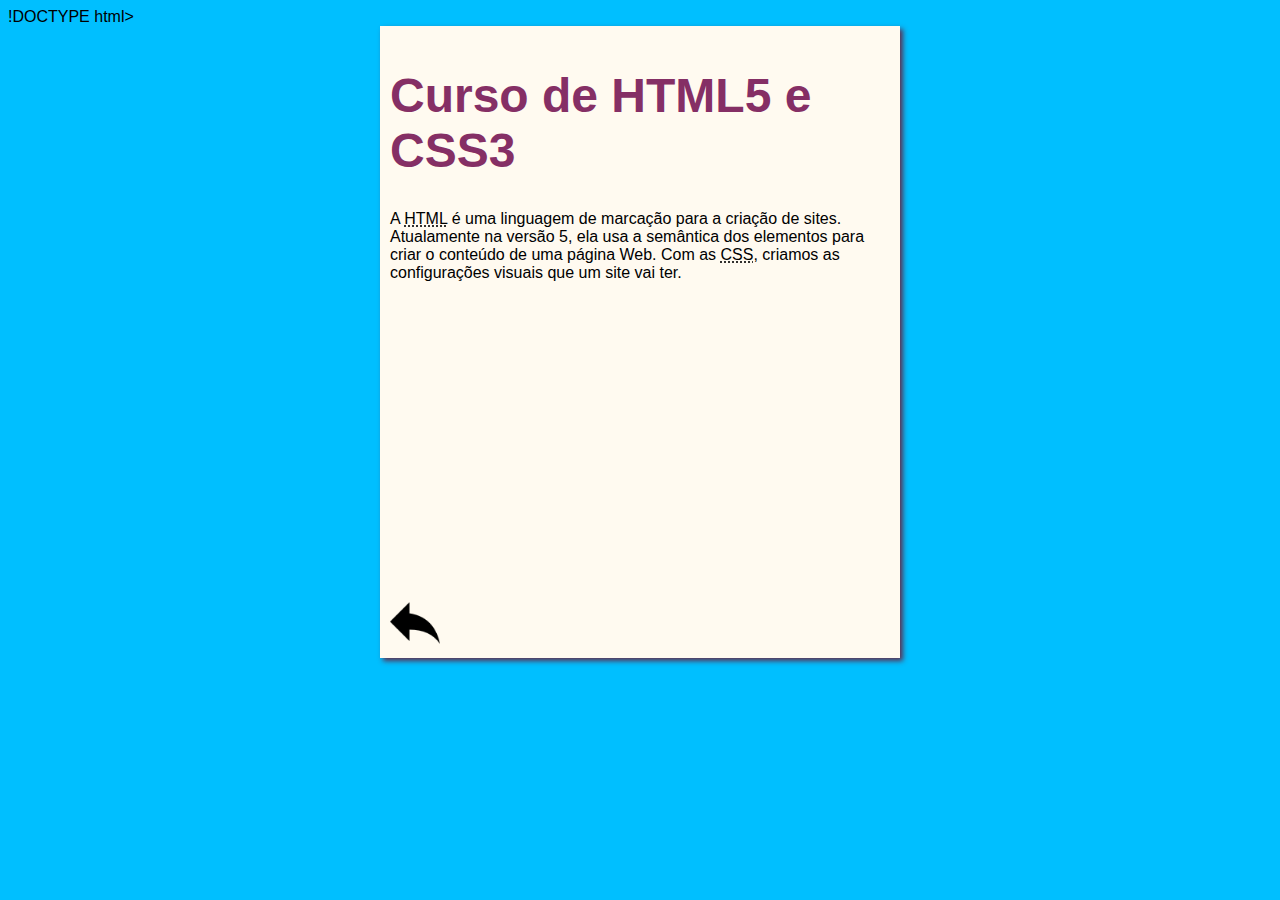
<file: html-5.html>
!DOCTYPE html>
<html lang="pt-br">
<head>
    <meta charset="UTF-8">
    <meta http-equiv="X-UA-Compatible" content="IE=edge">
    <meta name="viewport" content="width=device-width, initial-scale=1.0">
    <link rel="stylesheet" href="estilo/style.css">
    <title>HTML5</title>
</head>
<body>
    <main>
        <head>
            <h1> Curso de HTML5 e CSS3</h1>
        </head>
        <article>
            <p>A <abbr title="HyperText Markup Language">HTML</abbr> é uma linguagem de marcação para  a criação de sites. Atualamente na versão 5, ela usa a semântica dos elementos para criar o conteúdo de uma página Web. Com as <abbr title="Cascading Style Sheets">CSS</abbr>, criamos as configurações visuais que um site vai ter.</p>
            <iframe width="500" height="300" src="https://www.youtube.com/embed/P8LxrpNQrTU" title="YouTube video player" frameborder="0" allow="accelerometer; autoplay; clipboard-write; encrypted-media; gyroscope; picture-in-picture" allowfullscreen></iframe>
            <a href="index.html"><img height="50px" src="imagens/seta.png" alt=""></a>
        </article>
    </main>
</body>
</html>
</file>
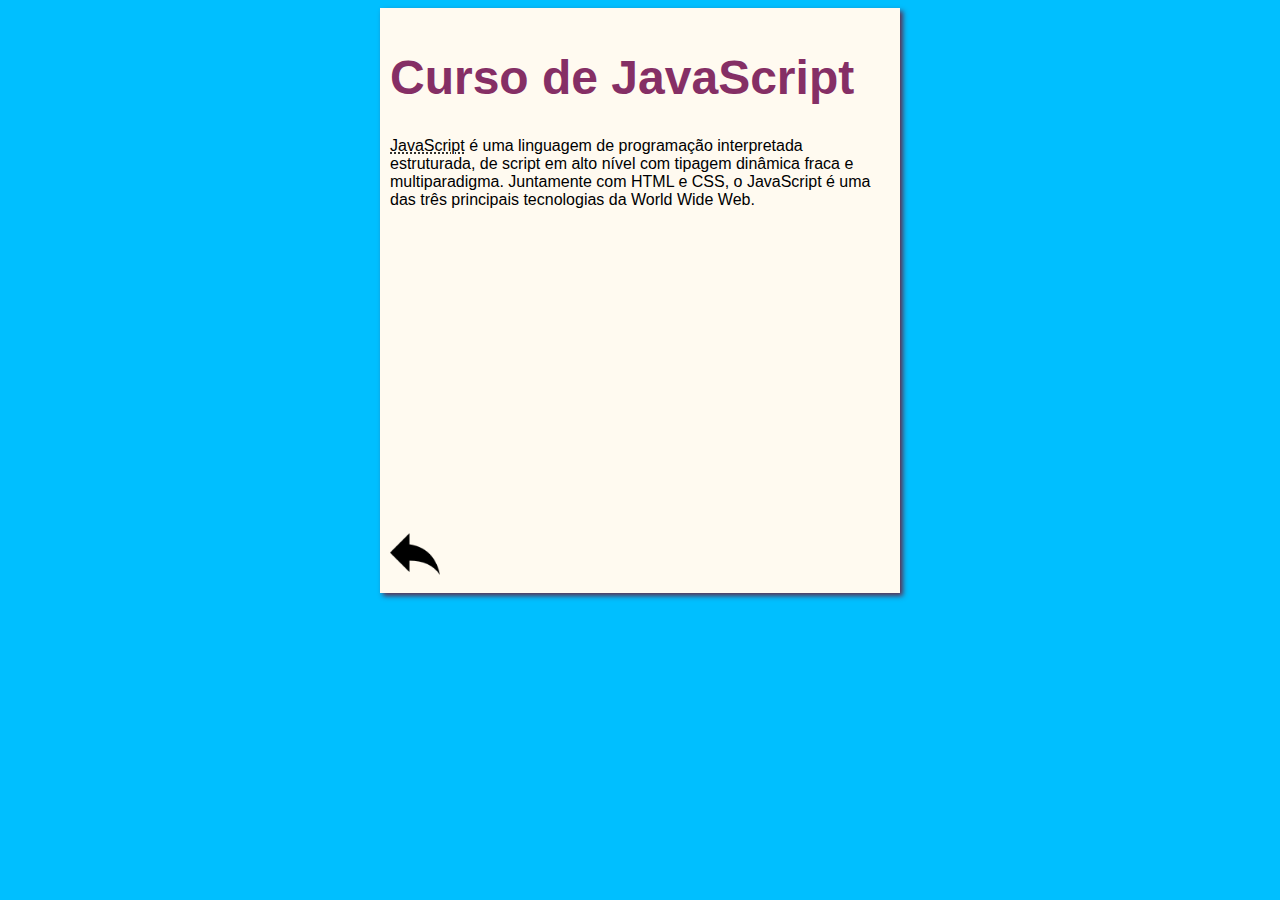
<file: JavaScript.html>
<!DOCTYPE html>
<html lang="pt-br">
<head>
    <meta charset="UTF-8">
    <meta http-equiv="X-UA-Compatible" content="IE=edge">
    <meta name="viewport" content="width=device-width, initial-scale=1.0">
    <link rel="stylesheet" href="estilo/style.css">
    <title>JavaScript</title>
</head>
<body>
    <main>
        <head>
            <h1>Curso de JavaScript</h1>
        </head>
        <article>
            <p><abbr title="HyperText Markup Language">JavaScript</abbr> é uma linguagem de programação interpretada estruturada, de script em alto nível com tipagem dinâmica fraca e multiparadigma. Juntamente com HTML e CSS, o JavaScript é uma das três principais tecnologias da World Wide Web.</p>
            <iframe width="500" height="300" src="https://www.youtube.com/embed/BXqUH86F-kA" title="YouTube video player" frameborder="0" allow="accelerometer; autoplay; clipboard-write; encrypted-media; gyroscope; picture-in-picture" allowfullscreen></iframe>
            <a href="index.html"><img height="50px" src="imagens/seta.png" alt=""></a>
        </article>
    </main>
</body>
</html>
</file>
<file: estilo/style.css>
*{
    font-family: Arial, Helvetica, sans-serif;
    font-size: 16px;
}

body {
    background-color: deepskyblue;
}

main {
    background-color: floralwhite;
    width: 500px;
    margin: auto;
    padding: 10px;
    box-shadow: 3px 3px 5px rgba(100, 35, 67, 0.925);
}
img.lado{
    float: right;
}
h1 {
    font-size: 3em;
    color: rgb(133, 47, 101);
}
h2 {
    font-size: 1.5em;
    color: rgb(133, 47, 101);
}
</file>
